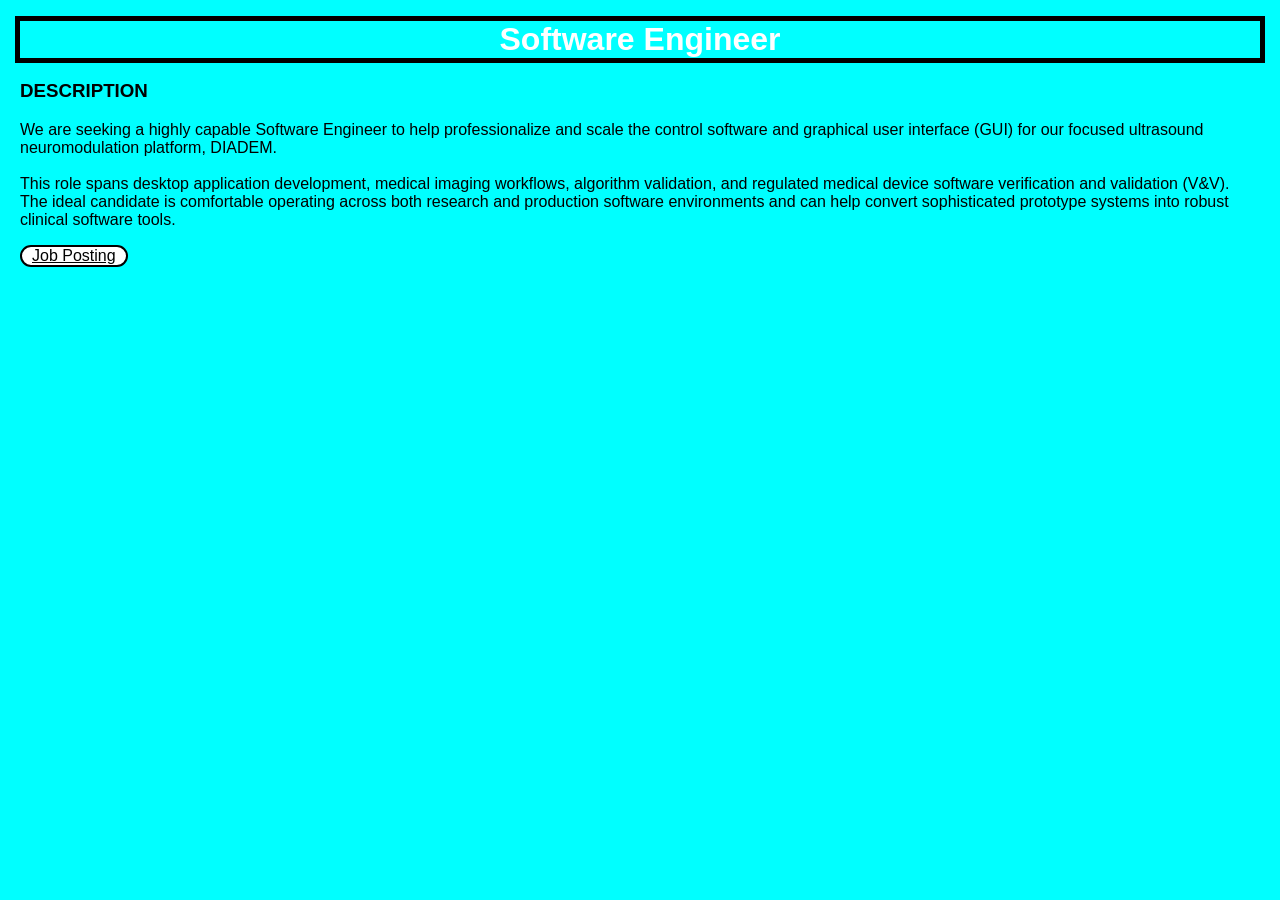
<file: programming-warmup/index.html>
<!doctype html>
<html lang="en">
  <head>
    <meta charset="UTF-8" />
    <meta name="viewport" content="width=device-width, initial-scale=1.0" />
    <title>Job Posting</title>
    <style>
      body {
        font-family: Arial, sans-serif;
        margin: 20px;
        background-color: cyan;
      }
      h1 {
        color: #ffffff;
        outline: 5px solid black;
        text-align: center;
      }
      h3 {
        text-transform: uppercase;
      }
      p {
        line-height: 1.5 em;
      }

      a {
        display: inline-block;
        padding-left: 10px;
        padding-right: 10px;
        background-color: white;
        color: black;
        border: 2px solid black;
        border-radius: 20px;
        transition: transform 0.3s ease;
      }

      .button:hover {
        transform: scale(1.1);
        background-color: yellow;
      }

    </style>
  </head>
  <body>
    <h1>Software Engineer</h1>
    <h3>Description</h3>
    <p>We are seeking a highly capable Software Engineer to help professionalize and scale the
       control software and graphical user interface (GUI) for our focused ultrasound 
       neuromodulation platform, DIADEM.
       <br>
       <br>
       This role spans desktop application development, medical imaging workflows, 
       algorithm validation, and regulated medical device software verification and 
       validation (V&V). The ideal candidate is comfortable operating across both 
       research and production software environments and can help convert sophisticated 
       prototype systems into robust clinical software tools.</p>
    <a href="https://www.indeed.com/jobs?q=Software+engineer&l=&from=searchOnHP%2Cwhatautocomplet
    e%2CwhatautocompleteSourceStandard&vjk=79bbc666f8681d18&advn=1188226553082484" class="button">
    Job Posting</a>
  </body>
</html>
</file>
